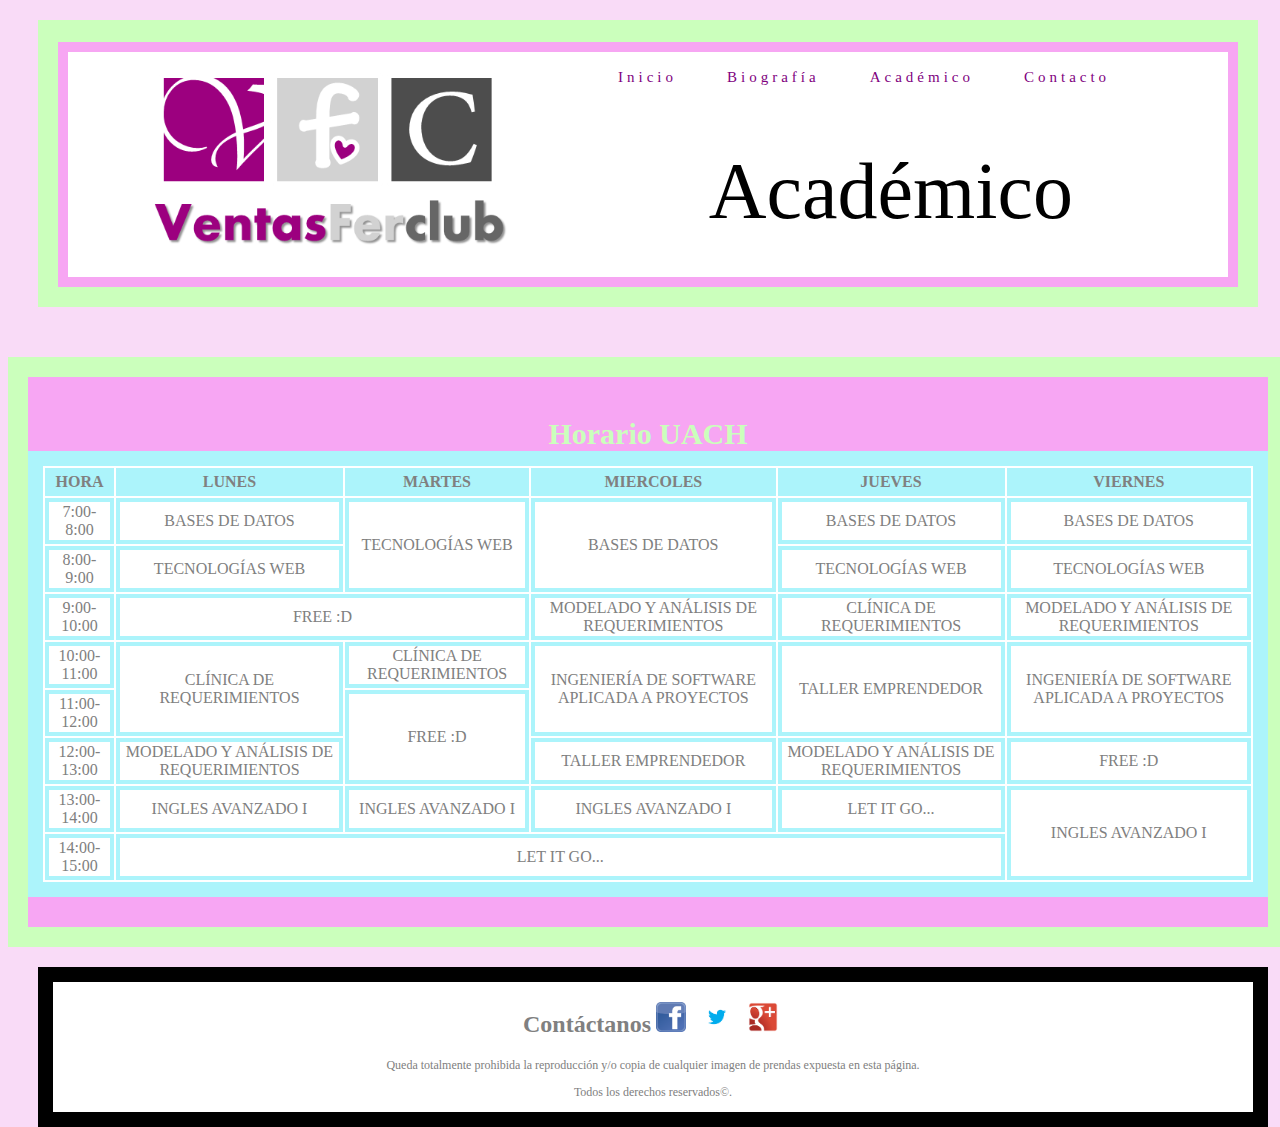
<file: academic.html>
<!DOCTYPE html>
<html>
  <body>
    <head>
      <title>Ventas Fer Club</title>
      <meta charset="utf-8"/>
      <link type="text/css" rel= "stylesheet" href="css/stylesheet.css">
      <link rel="stylesheet" href="css/jquery.sidr.light.css">
    </head>

  <body>
    <div id="wrapper">
   
      <header>    

          <div id ="logotienda">
            <a href="index.html"><img src="img/logo.png"></img>
          </div>

          <nav>
              <ul>
                <li><a href="index.html">Inicio</a></li>
                <li><a href="biografia.html">Biografía</a></li>
                <li><a href="academic.html">Académico</a></li>
                <li><a href="form.html">Contacto</a></li>
                <br>
                <p>Académico</p>
              </ul>
          </nav>

      </header> 

       <div id="separacion">
      </div>

    </div>
     <section id="main2">

      <table border="3">
          <caption><b>Horario UACH</b></caption>
           <thead>
            <tr>
              <th>HORA</th>
              <th>LUNES</th>
              <th>MARTES</th>
              <th>MIERCOLES</th>
              <th>JUEVES</th>
              <th>VIERNES</th>
            </tr>
        </thead>
        <tbody>  
          <tr>
            <td>7:00-8:00</td>
            <td>BASES DE DATOS</td>
            <td rowspan="2">TECNOLOGÍAS WEB</td>
            <td rowspan="2">BASES DE DATOS</td>
            <td>BASES DE DATOS</td>
            <td>BASES DE DATOS</td>
          </tr>
          <tr>
            <td>8:00-9:00</td>
            <td>TECNOLOGÍAS WEB</td>
            <td>TECNOLOGÍAS WEB</td>
            <td>TECNOLOGÍAS WEB</td>
          </tr>
          <tr>
            <td>9:00-10:00</td>
            <td colspan="2">FREE :D</td>
            <td>MODELADO Y ANÁLISIS DE REQUERIMIENTOS</td>
            <td>CLÍNICA DE REQUERIMIENTOS</td>
            <td>MODELADO Y ANÁLISIS DE REQUERIMIENTOS</td>
          </tr>
          <tr>
            <td>10:00-11:00</td>
            <td rowspan="2">CLÍNICA DE REQUERIMIENTOS</td>
            <td>CLÍNICA DE REQUERIMIENTOS</td>
            <td rowspan="2">INGENIERÍA DE SOFTWARE APLICADA A PROYECTOS</td>
            <td rowspan="2">TALLER EMPRENDEDOR</td>
            <td rowspan="2">INGENIERÍA DE SOFTWARE APLICADA A PROYECTOS</td>
          </tr>
          <tr>
            <td>11:00-12:00</td>
            <td rowspan="2">FREE :D</td>
          </tr>
          <tr>
            <td>12:00-13:00</td>
            <td>MODELADO Y ANÁLISIS DE REQUERIMIENTOS</td>
            <td>TALLER EMPRENDEDOR</td>
            <td>MODELADO Y ANÁLISIS DE REQUERIMIENTOS</td>
            <td>FREE :D</td>
          </tr>
          <tr>
            <td>13:00-14:00</td>
            <td>INGLES AVANZADO I</td>
            <td>INGLES AVANZADO I</td>
            <td>INGLES AVANZADO I</td>
            <td>LET IT GO...</td>
            <td rowspan="2">INGLES AVANZADO I</td>
          </tr>
          <tr>
            <td>14:00-15:00</td>
            <td colspan="4">LET IT GO...</td>
          </tr>
        </tbody>
    </table>
   </section>
  </body>
  <footer id="contacto" >
         <h2>Contáctanos<a href="https://www.facebook.com/feernnaannddaLPZ"><img id=face src="img/facebook.png" /></a>
         <a href="https://twitter.com/_FernandaLopez"><img id= twitter src="img/twitter.png"/></a>
         <a href="https://plus.google.com/u/0/103000689599876519478/posts"><img id= google src="img/google.png" /></a></h2>
        <p>Queda totalmente prohibida la reproducción y/o copia de cualquier imagen de prendas expuesta en esta página.<p>
        <p>Todos los derechos reservados©.<p> 
   </footer>
</html>
</file>
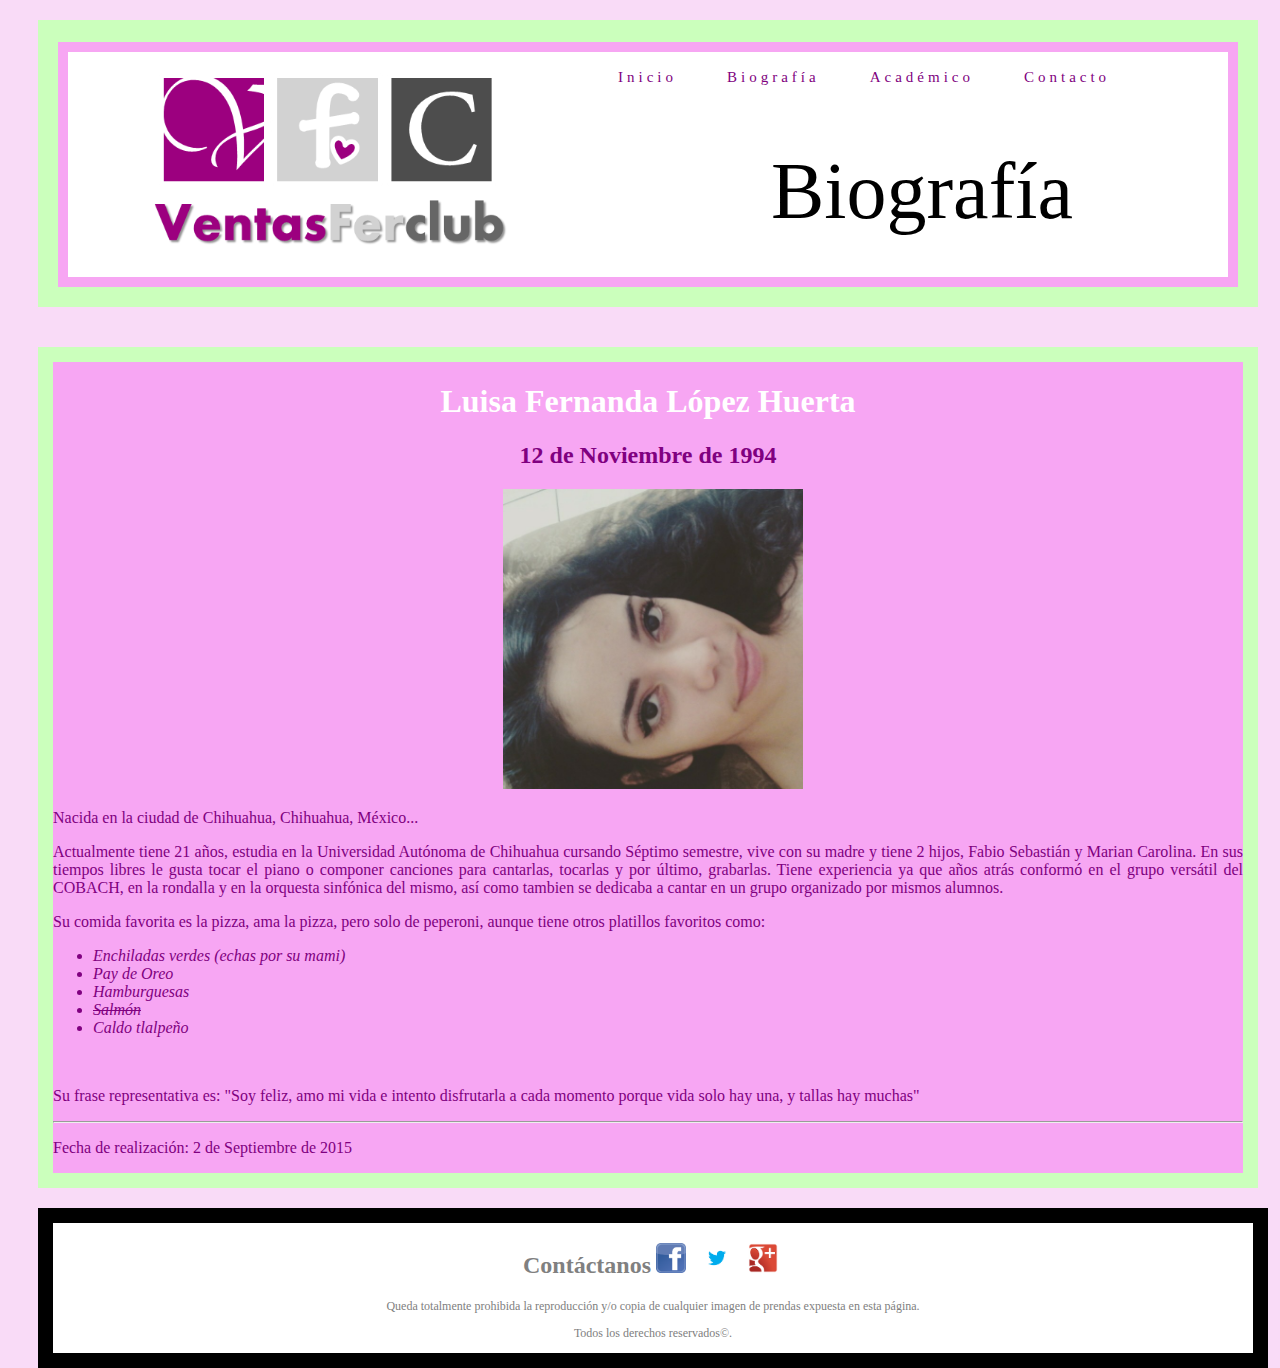
<file: biografia.html>
<!DOCTYPE html>
<html>
<head>
      <title>Ventas Fer Club</title>
      <meta charset="utf-8"/>
      <link type="text/css" rel= "stylesheet" href="css/stylesheet.css">
      <link rel="stylesheet" href="css/jquery.sidr.light.css">
    </head>

  <body title="Biografía de Luisa Fernanda López ..Bienvenido(a)..">
    <div id="wrapper">
   
      <header>    

          <div id ="logotienda">
            <a href="index.html"><img src="img/logo.png"></img>
          </div>

          <nav>
              <ul>
                <li><a href="index.html">Inicio</a></li>
                <li><a href="biografia.html">Biografía</a></li>
                <li><a href="academic.html">Académico</a></li>
                <li><a href="form.html">Contacto</a></li>
                <br>
                <p>Biografía</p>
              </ul>
          </nav>

      </header> 

       <div id="separacion">
      </div>
<div id="bio">
	<h1 id="nombre">Luisa Fernanda López Huerta</h1>
	<h2 style="color:purple">12 de Noviembre de 1994</h2>
	<img id="imag" src="img/me.jpg" title="Esta es Luisa Fernanda López"/>
	<p>Nacida en la ciudad de Chihuahua, Chihuahua, México...</p>
	<p class="bio">Actualmente tiene 21 años, estudia en la Universidad Autónoma de Chihuahua cursando Séptimo semestre, vive con su madre y tiene 2 hijos, Fabio Sebastián y Marian Carolina. En sus tiempos libres le gusta tocar el piano o componer canciones para cantarlas, tocarlas y por último, grabarlas. Tiene experiencia ya que años atrás conformó en el grupo versátil del COBACH, en la rondalla y en la orquesta sinfónica del mismo, así como tambien se dedicaba a cantar en un grupo organizado por mismos alumnos.</p>
		
    <p>Su comida favorita es la pizza, ama la pizza, pero solo de peperoni, aunque tiene otros platillos favoritos como:</p>
		<ul><li><em>Enchiladas verdes (echas por su mami)</em></li>
		<li><em>Pay de Oreo</em></li>
		<li><em>Hamburguesas</em></li>
		<li><em><del>Salmón</del></em></li>
		<li><em>Caldo tlalpeño</em></li></ul>
	<br>

	<p>Su frase representativa es: "Soy feliz, amo mi vida e intento disfrutarla a cada momento porque vida solo hay una, y tallas hay muchas"</p>
  <hr>
	<p>Fecha de realización: 2 de Septiembre de 2015</p>
</div>
</div>
</body>
<footer id="contacto" >
         <h2>Contáctanos<a href="https://www.facebook.com/feernnaannddaLPZ"><img id="face" src="img/facebook.png" /></a>
         <a href="https://twitter.com/_FernandaLopez"><img id= twitter src="img/twitter.png"/></a>
         <a href="https://plus.google.com/u/0/103000689599876519478/posts"><img id= google src="img/google.png" /></a></h2>
        <p>Queda totalmente prohibida la reproducción y/o copia de cualquier imagen de prendas expuesta en esta página.<p>
        <p>Todos los derechos reservados©.<p> 
   </footer>
</html>
</file>
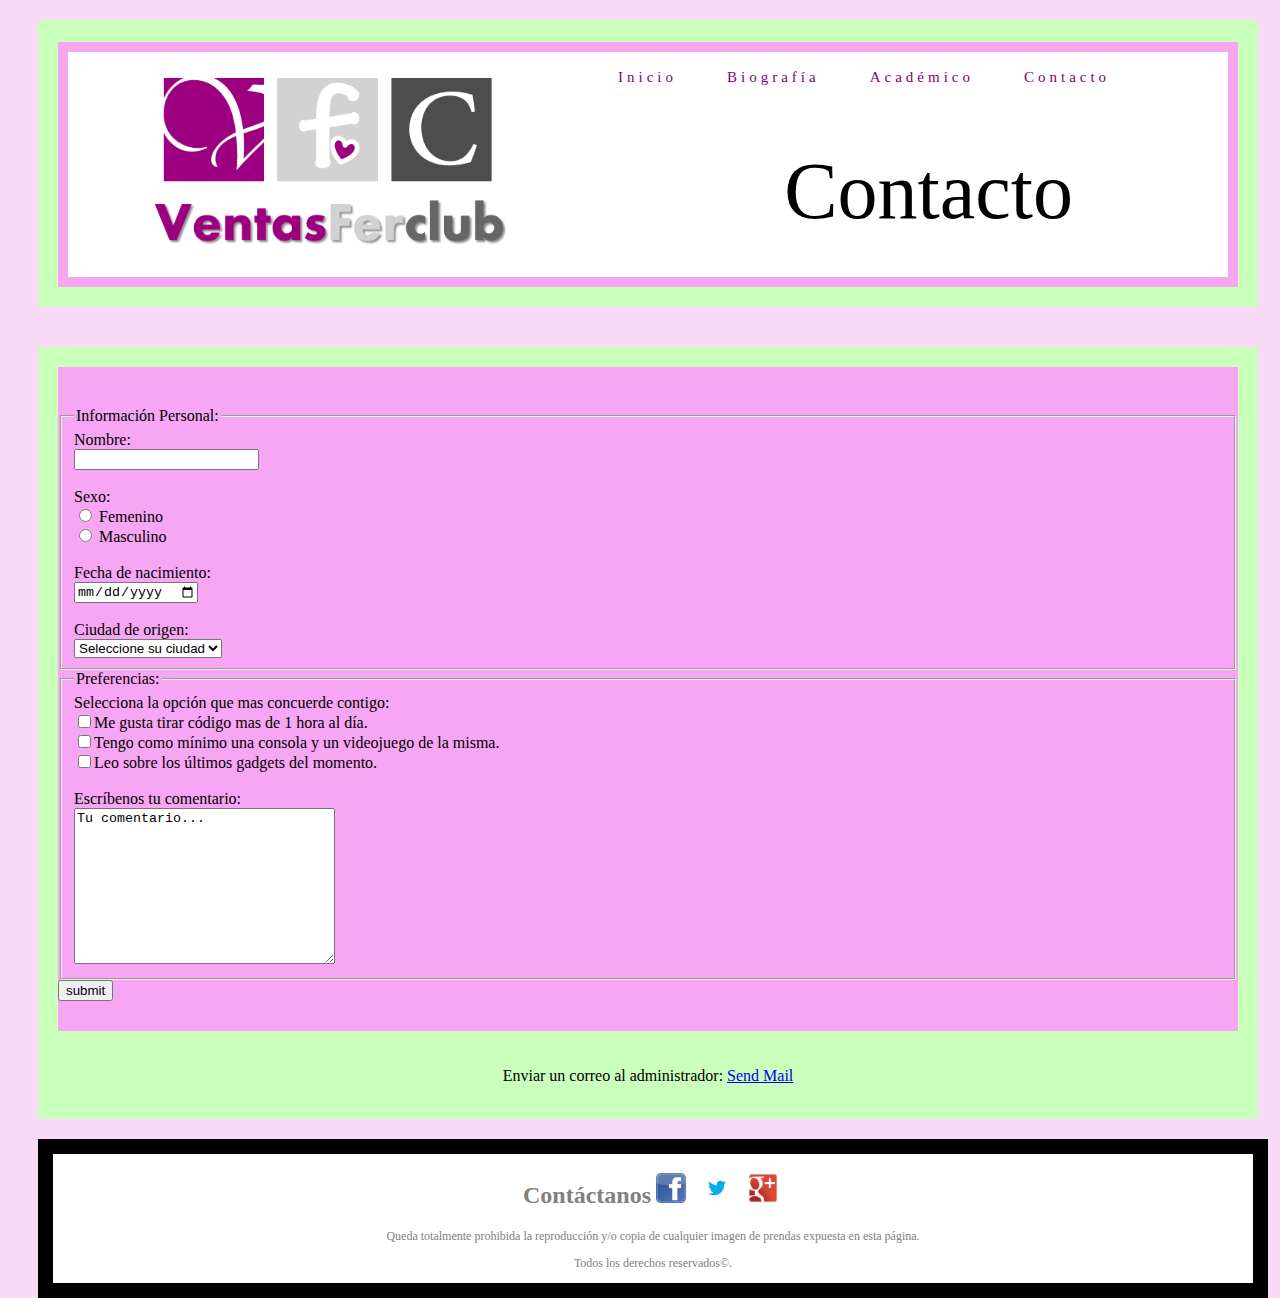
<file: form.html>
<!DOCTYPE html>
<html>
  <body>
    <head>
      <title>Ventas Fer Club</title>
      <meta charset="utf-8"/>
      <link type="text/css" rel= "stylesheet" href="css/stylesheet.css">
      <link rel="stylesheet" href="css/jquery.sidr.light.css">
    </head>

  <body>
    <div id="wrapper">
   
      <header>    

          <div id ="logotienda">
            <a href="index.html"><img src="img/logo.png"></img>
          </div>

          <nav>
              <ul>
                <li><a href="index.html">Inicio</a></li>
                <li><a href="biografia.html">Biografía</a></li>
                <li><a href="academic.html">Académico</a></li>
                <li><a href="form.html">Contacto</a></li>
                <br>
                <p>Contacto</p>
              </ul>
          </nav>

      </header> 

       <div id="separacion">
      </div>
      
  <form action="http://andreihelo-sinatra.herokuapp.com/contact">
    <section id="main2">
    <fieldset>
      <legend>Información Personal:</legend>
      Nombre: <br>
      <input type="text" name="person[name]"></input><br>
      <br>
      Sexo: <br>
      <input type="radio" name="person[genre]" value="femenino"> Femenino </input><br>
      <input type="radio" name="person[genre]" value="masculino"> Masculino</input><br>
      <br>
      Fecha de nacimiento:
      <br><input type="date" name="person[birthdate]"><br>
      <br>
      Ciudad de origen: <br>
        <select name="person[city]">
        <option value="Seleccione" select="select">Seleccione su ciudad</option>
        <option value="Chihuahua">Chihuahua</option>
        <option value="Ojinaga">Ojinaga</option>
        <option value="Juarez">Juárez</option>
        <option value="Parral">Parral</option><br>
        </select>
        <br>
      </fieldset>
      <fieldset>
        <legend>Preferencias:</legend>
        Selecciona la opción que mas concuerde contigo:<br>
        <input type="checkbox" name="person[preferences][]" value="codigo">Me gusta tirar código mas de 1 hora al día.</input>
      <br>
      <input type="checkbox" name="person[preferences][]" value="videojuegos">Tengo como mínimo una consola y un videojuego de la misma.</input>
      <br>
      <input type="checkbox" name="person[preferences][]" value="gadgets">Leo sobre los últimos gadgets del momento.</input>
      <br>
      <br>
      Escríbenos tu comentario:<br>
      <textarea name="message" rows="10" cols="30">Tu comentario...</textarea>
      </fieldset>
      <input type="submit" value="submit"></input>
    </fieldset>
    </section>
  </form>
<div id="correo">
<p>
Enviar un correo al administrador:
<a href="mailto:a271669@uach.mx?Subject=Hello%20again" target="_top">Send Mail</a>
</p>
<br>

</div>
</div>
</body>
<footer id="contacto" >
         <h2>Contáctanos<a href="https://www.facebook.com/feernnaannddaLPZ"><img id=face src="img/facebook.png" /></a>
         <a href="https://twitter.com/_FernandaLopez"><img id= twitter src="img/twitter.png"/></a>
         <a href="https://plus.google.com/u/0/103000689599876519478/posts"><img id= google src="img/google.png" /></a></h2>
        <p>Queda totalmente prohibida la reproducción y/o copia de cualquier imagen de prendas expuesta en esta página.<p>
        <p>Todos los derechos reservados©.<p> 
</footer>
</html>
</file>
<file: css/stylesheet.css>
html,body{
 height:100%;
 width:100%;
 background-color:#F9DBF7;

}
header{
 background-color:white;
 border:solid 10px #F7A6F3;
 height:225px;
 margin: 20px;
 overflow:hidden;
}
 
#borde{
 padding:10px;
 }

#separacion{
 height:40px;
 background-color:#F9DBF7;  
}

#wrapper{
 float:center;
 margin: 20px 30px 10px 30px;
 background-color: #CBFFBC;
 padding:2px 0 0 0;
}

header p{
  font-size: 80px;
  float:right;
  margin: 60px 155px 60px 0px;
  height:200px;
  margin-left:-100px;
}

#logo{
 float:left;
 overflow:hidden;
 margin: 60px 150px 0px 60px;
}

#logo img{
 height:100px;
 width:100px;
}

h2 {
 text-align:center;
 font-family:'Special elite', cursive;
}

#logotienda{
  float:left;
  overflow:hidden;
  margin: -60px 0px 0px 0px;
}

#logotienda img{
 height:320px;
 width:500px;
 
}

#slides{
 width: 600px;
 margin: 0px 0px 80px 100px;
 border: solid 30px white;
 display:none;
}

img{
  text-decoration: none;
}

footer{
  overflow:hidden;
  background-color: white;
  margin: 20px 0 0 30px;
  border: solid 15px black;
  width: 1200px;
}

 #slogan
 padding:15px;
 }
 
 #slogan h2 {
 color:white
 }

 #slogan p{
 color:white;
 text-align: center;
 }
 .slidesjs-pagination a{
  display:none;

}
 .slidesjs-pagination {
      margin: 6px 0 0;
      float: right;
      list-style: none;
    }

    .slidesjs-pagination li {
      float: left;
      margin: 0 1px;
    }

    .slidesjs-pagination li a {
      display: block;
      width: 13px;
      height: 0;
      padding-top: 13px;
      background-image: url(img/pagination.png);
      background-position: 0 0;
      float: left;
      overflow: hidden;
    }

    .slidesjs-pagination li a.active,
    .slidesjs-pagination li a:hover.active {
      background-position: 0 -13px
    }

    .slidesjs-pagination li a:hover {
      background-position: 0 -26px
    }

  #main{
   
   background-color: #F7A6F3;;
   padding:40px 0 30px 0;
   border: solid 20px #CBFFBC;
   width: 800px;
   float: left;
   }  

   #face,#twitter,#google{
   height:30px;
   width:30px;
   margin:0 5px 0 5px; 
  }
 
  
 #contacto h2{
 color:gray;
 
 }
  #contacto p{
  color:gray;
  text-align:center;
  font-size:12px;  
}
 aside{
 background-color:purple;
 height:100%;
 width:100px;
 overflow:hidden;
 opacity:0.4;
 float:left;
 
  }
  
 aside:hover{
 opacity:1;
  }
 aside img{
  padding:20px;

  }
 
  #sidr p{
  text-align:center;
  color:pink;
  font-size:11px;
  font-family: 'Aldrich', sans-serif;

 }
  #primary{
    overflow: hidden;
    float: right;
    background-color: white;
    width: 300px;
    height: 915px;
    border: solid 20px #ACF4FB;
    margin: 0 30px 0 0;
    background-color: #CBFFBC;

  }

  #uno{
    width: 250px;
    text-align: justify;
    border: solid 10px #F7A6F3;
    margin: 42px 10px 10px 15px;
    background-color: white;
  }

  #dos{
    width: 250px;
    text-align: justify;
    border: solid 10px #F7A6F3;
    margin: 42px 10px 10px 15px;
    background-color: white;
  }

  #tres{
    width: 250px;
    text-align: justify;
    border: solid 10px #F7A6F3;
    margin: 42px 10px 10px 15px;
    background-color: white;
  }


  #secondary{
    overflow: hidden;
    border: solid 20px #ACF4FB;
    width: 1210px;
    margin: 1050px 0 0 20px;
    background-color: #CBFFBC;
  }

  #one{
    background-color: white;
    float: left;
    width: 350px;
    border: solid 10px #F7A6F3;
    text-align: justify;
    margin: 20px 20px 20px 10px;
  }

  #two{
    background-color: white;
    float: left;
    width: 350px;
    border: solid 10px #F7A6F3;
    text-align: justify;
    margin: 20px 20px 20px 20px;
  }

  #three{
    background-color: white;
    float: left;
    text-align: justify;
    border: solid 10px #F7A6F3;
    width: 350px;
    margin: 20px 0px 20px 20px;
  }


 #frase{
  text-align:center;
  font-family: 'Aldrich', sans-serif;

 }

 nav > ul > li {

  float: left;
  text-decoration: none;
  list-style: none;

}

nav > ul > li > a {

  text-decoration: none;
  text-align: justify;
  font-size: 15px;
  letter-spacing: 4px;
  color: purple;
  padding: 0px 50px 7px 0px;
}

caption{
  color: #CBFFBC ;
}

table {
  background-color: white;
  text-align: center;
  border: solid 15px #ACF4FB;
  color: gray;
  }

th {
    border: solid 4px #ACF4FB;
    background-color: #ACF4FB;
}

td {
  border: solid 4px #ACF4FB;
  background-color: white;
}

#main2{
   background-color: #F7A6F3;
   padding:40px 0 30px 0;
   border: solid 20px #CBFFBC;
   float: center;

}

#correo{
  text-align: center;
}

caption {
  font-size: 30px;
}

#bio {
  text-align: justify;
  color: purple;
  background-color: #F7A6F3;
  border: solid 15px #CBFFBC;
}

#nombre{
  text-align: center;
  font-size: xx-large;
  color: white;
}

#imag{
  height: 300px;
  float: center; 
  margin: 0 0 0 450px;
}
</file>
